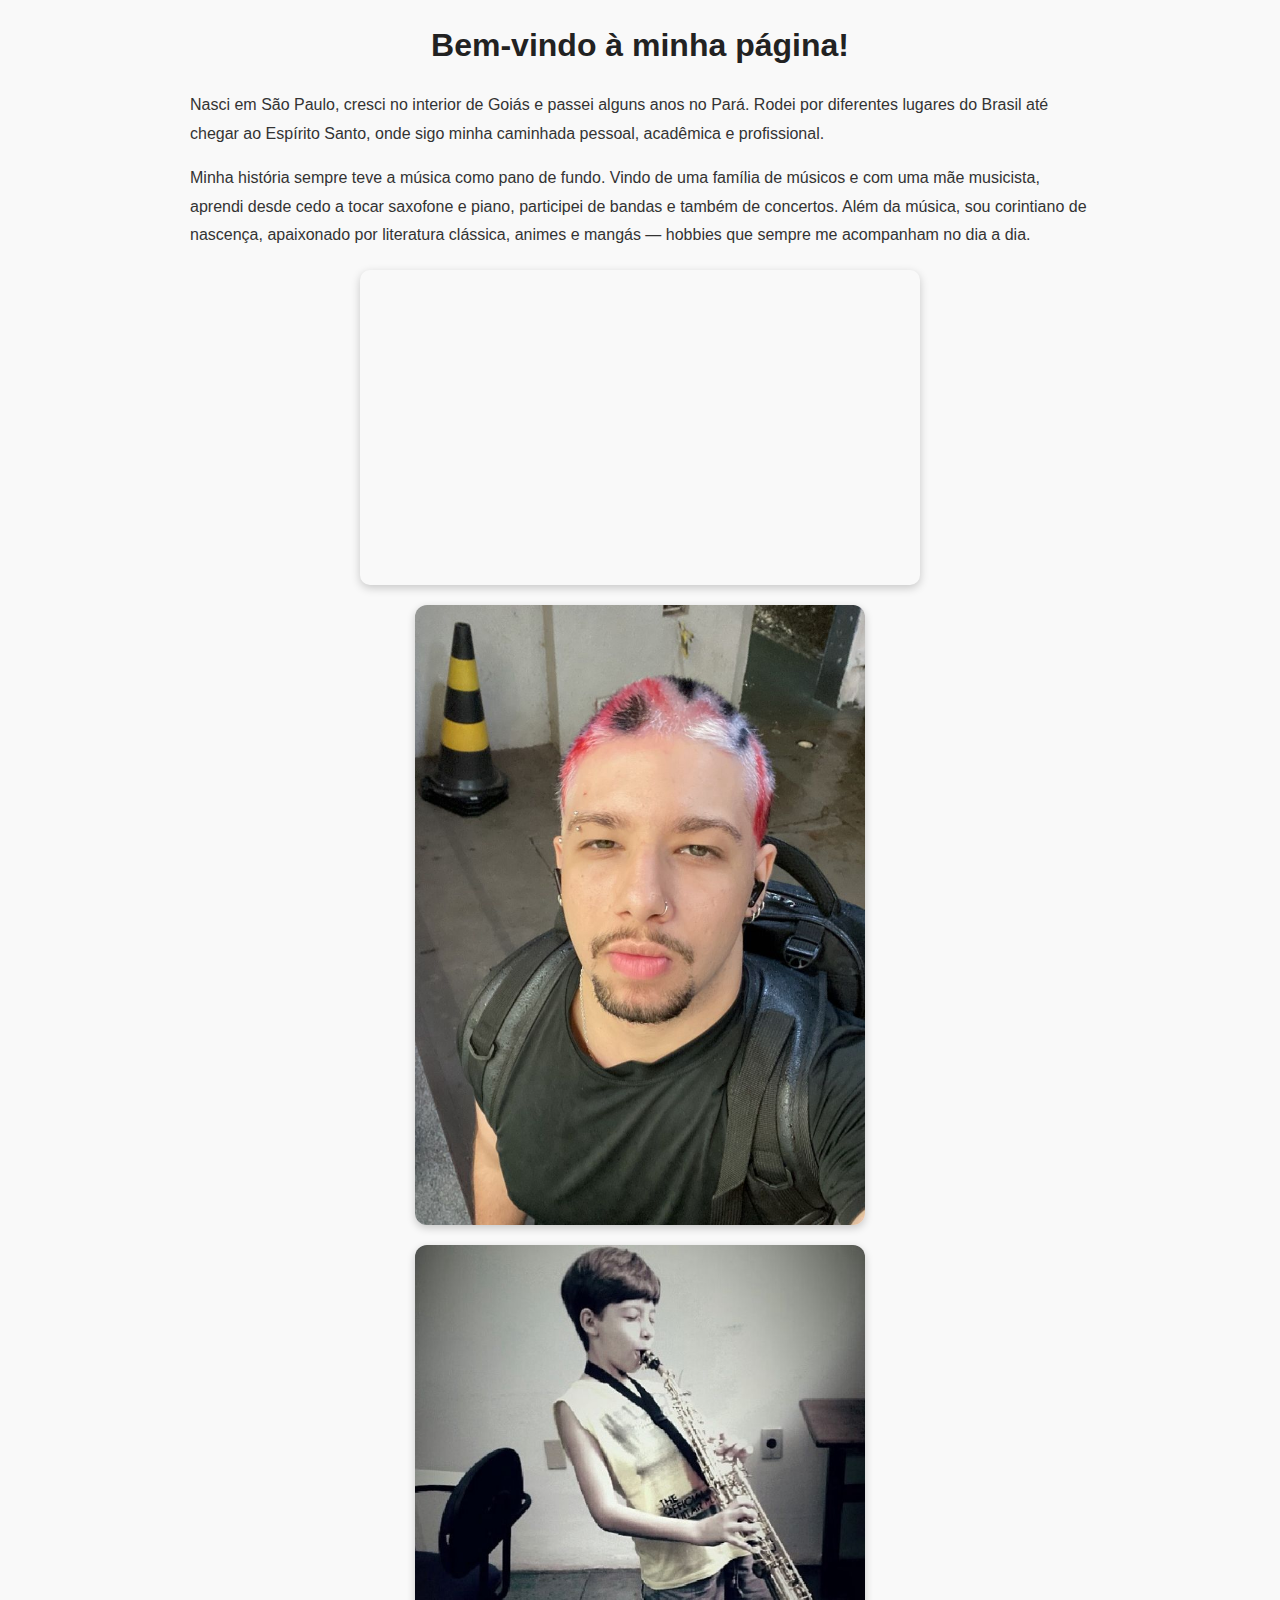
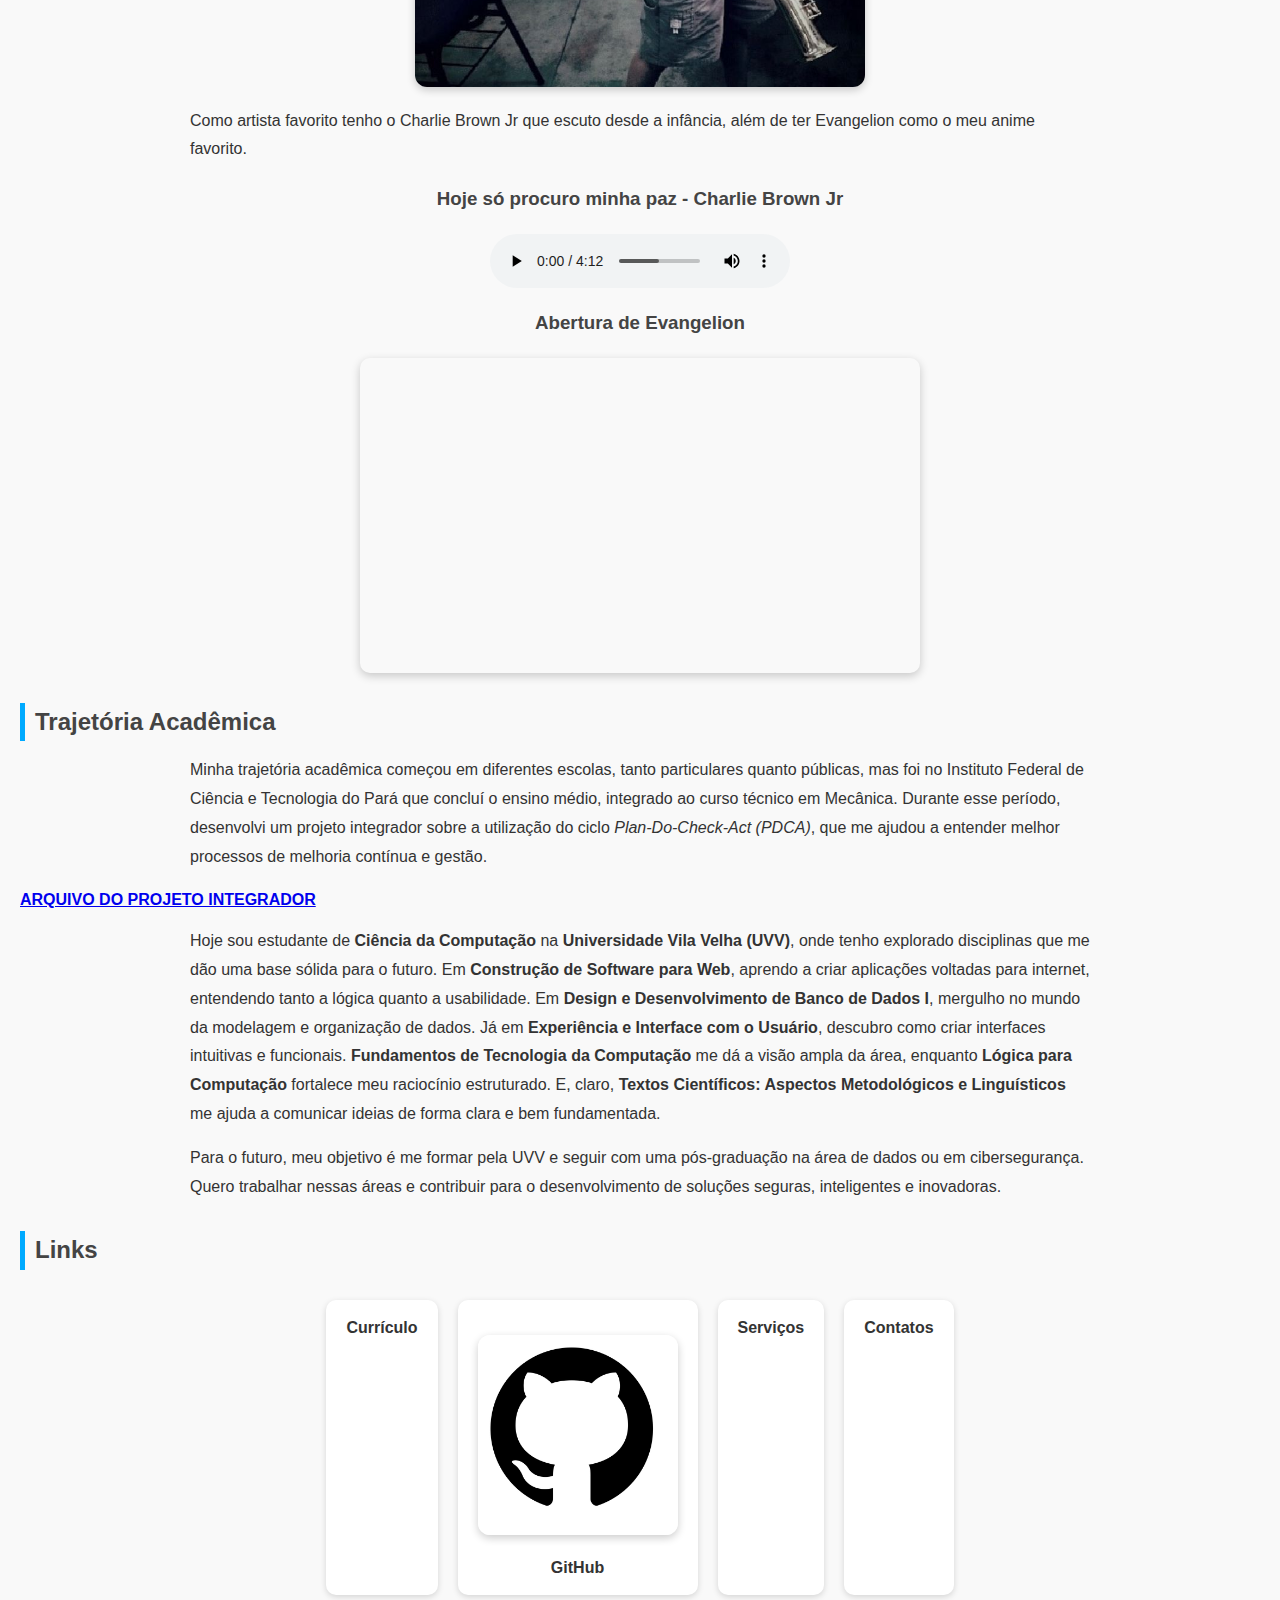
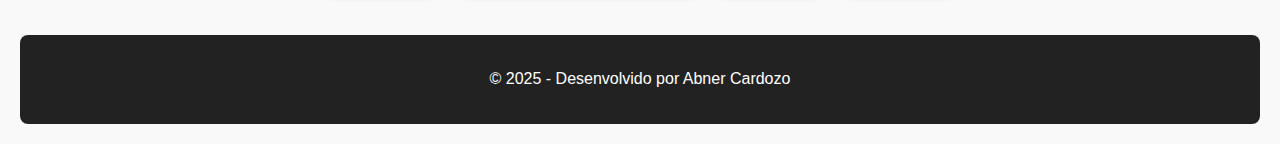
<file: index.html>
<!DOCTYPE html>
<html lang="pt-br">
<head>
    <meta charset="UTF-8">
    <meta name="viewport" content="width=device-width, initial-scale=1.0">
    <title>Landing Page</title>
     <link rel="stylesheet" href="style.css">
     <link rel="icon" type="image/png" href="midia/favicon-32x32.png">
</head>
<body>
    <h1>Bem-vindo à minha página!</h1>
    
  <p>
    Nasci em São Paulo, cresci no interior de Goiás e passei alguns anos no Pará. 
    Rodei por diferentes lugares do Brasil até chegar ao Espírito Santo, onde sigo 
    minha caminhada pessoal, acadêmica e profissional. 
  </p>

  <p>
    Minha história sempre teve a música como pano de fundo. Vindo de uma família 
    de músicos e com uma mãe musicista, aprendi desde cedo a tocar saxofone e piano, 
    participei de bandas e também de concertos. Além da música, sou corintiano de 
    nascença, apaixonado por literatura clássica, animes e mangás — hobbies que 
    sempre me acompanham no dia a dia.
      </p>
      <iframe width="560" height="315" src="https://www.youtube.com/embed/KYvx2nfnA4Y?si=rcE4Ez8lBMdI8WkL" title="YouTube video player" frameborder="0" allow="accelerometer; autoplay; clipboard-write; encrypted-media; gyroscope; picture-in-picture; web-share" referrerpolicy="strict-origin-when-cross-origin" allowfullscreen></iframe>
    <img src="midia/foto atual landing page.jpeg" width="450" alt="Foto atual">
    <img src="midia/foto landing page oito anos.jpeg" width="450" alt="Foto Criança tocando saxofone">

    <p>Como artista favorito tenho o Charlie Brown Jr que escuto desde a infância, além de ter Evangelion como o meu anime favorito.</p>
    <h3>Hoje só procuro minha paz - Charlie Brown Jr</h3>
    <audio controls>
      <source src="midia/hojeusoprocurominhapaz.mp3" type="audio/mpeg">
       Seu navegador não suporta a reprodução de áudio.
    </audio>
    <h3>Abertura de Evangelion</h3>
    <iframe width="560" height="315" src="https://www.youtube.com/embed/CnVAiV1QkYM?si=g1bSDppAoJ3Jw9k9" title="YouTube video player" frameborder="0" allow="accelerometer; autoplay; clipboard-write; encrypted-media; gyroscope; picture-in-picture; web-share" referrerpolicy="strict-origin-when-cross-origin" allowfullscreen></iframe>
    <h2>Trajetória Acadêmica</h2>
  <p>
    Minha trajetória acadêmica começou em diferentes escolas, tanto particulares 
    quanto públicas, mas foi no Instituto Federal de Ciência e Tecnologia do Pará 
    que concluí o ensino médio, integrado ao curso técnico em Mecânica. Durante 
    esse período, desenvolvi um projeto integrador sobre a utilização do ciclo 
    <em>Plan-Do-Check-Act (PDCA)</em>, que me ajudou a entender melhor processos de 
    melhoria contínua e gestão.
  </p>
  <a href="midia/P.I._ABNER E CIA.docx.pdf"  target="_blank"><strong>ARQUIVO DO PROJETO INTEGRADOR</strong></a>

  <p>
    Hoje sou estudante de <strong>Ciência da Computação</strong> na <strong>Universidade Vila Velha (UVV)</strong>, onde tenho explorado 
    disciplinas que me dão uma base sólida para o futuro. Em <strong>Construção de 
    Software para Web</strong>, aprendo a criar aplicações voltadas para internet, 
    entendendo tanto a lógica quanto a usabilidade. Em <strong>Design e 
    Desenvolvimento de Banco de Dados I</strong>, mergulho no mundo da modelagem e 
    organização de dados. Já em <strong>Experiência e Interface com o Usuário</strong>, 
    descubro como criar interfaces intuitivas e funcionais. <strong>Fundamentos de 
    Tecnologia da Computação</strong> me dá a visão ampla da área, enquanto 
    <strong>Lógica para Computação</strong> fortalece meu raciocínio estruturado. 
    E, claro, <strong>Textos Científicos: Aspectos Metodológicos e Linguísticos</strong> 
    me ajuda a comunicar ideias de forma clara e bem fundamentada.
  </p>

  <p>
    Para o futuro, meu objetivo é me formar pela UVV e 
    seguir com uma pós-graduação na área de dados ou em cibersegurança. Quero 
    trabalhar nessas áreas e contribuir para o desenvolvimento de soluções seguras, 
    inteligentes e inovadoras.
  </p>
</section>
  <h2>Links</h2>
  <ul>
  <li><a href="curriculo.html"><strong>Currículo</strong></a></li>
  <li><a href="https://github.com/abnercardozo" target="_blank"><img src="/midia/githubicon.jpg" alt="Icone do GitHub" width="200"><strong>GitHub</strong></a></li>
  <li><a href="serviços.html"><strong>Serviços</strong></a></li>
  <li><a href="contato.html"><strong>Contatos</strong></a></li>
  </ul>

  <footer>
    <p>&copy; 2025 - Desenvolvido por Abner Cardozo</p>
  </footer>

</body>

</html>
</file>
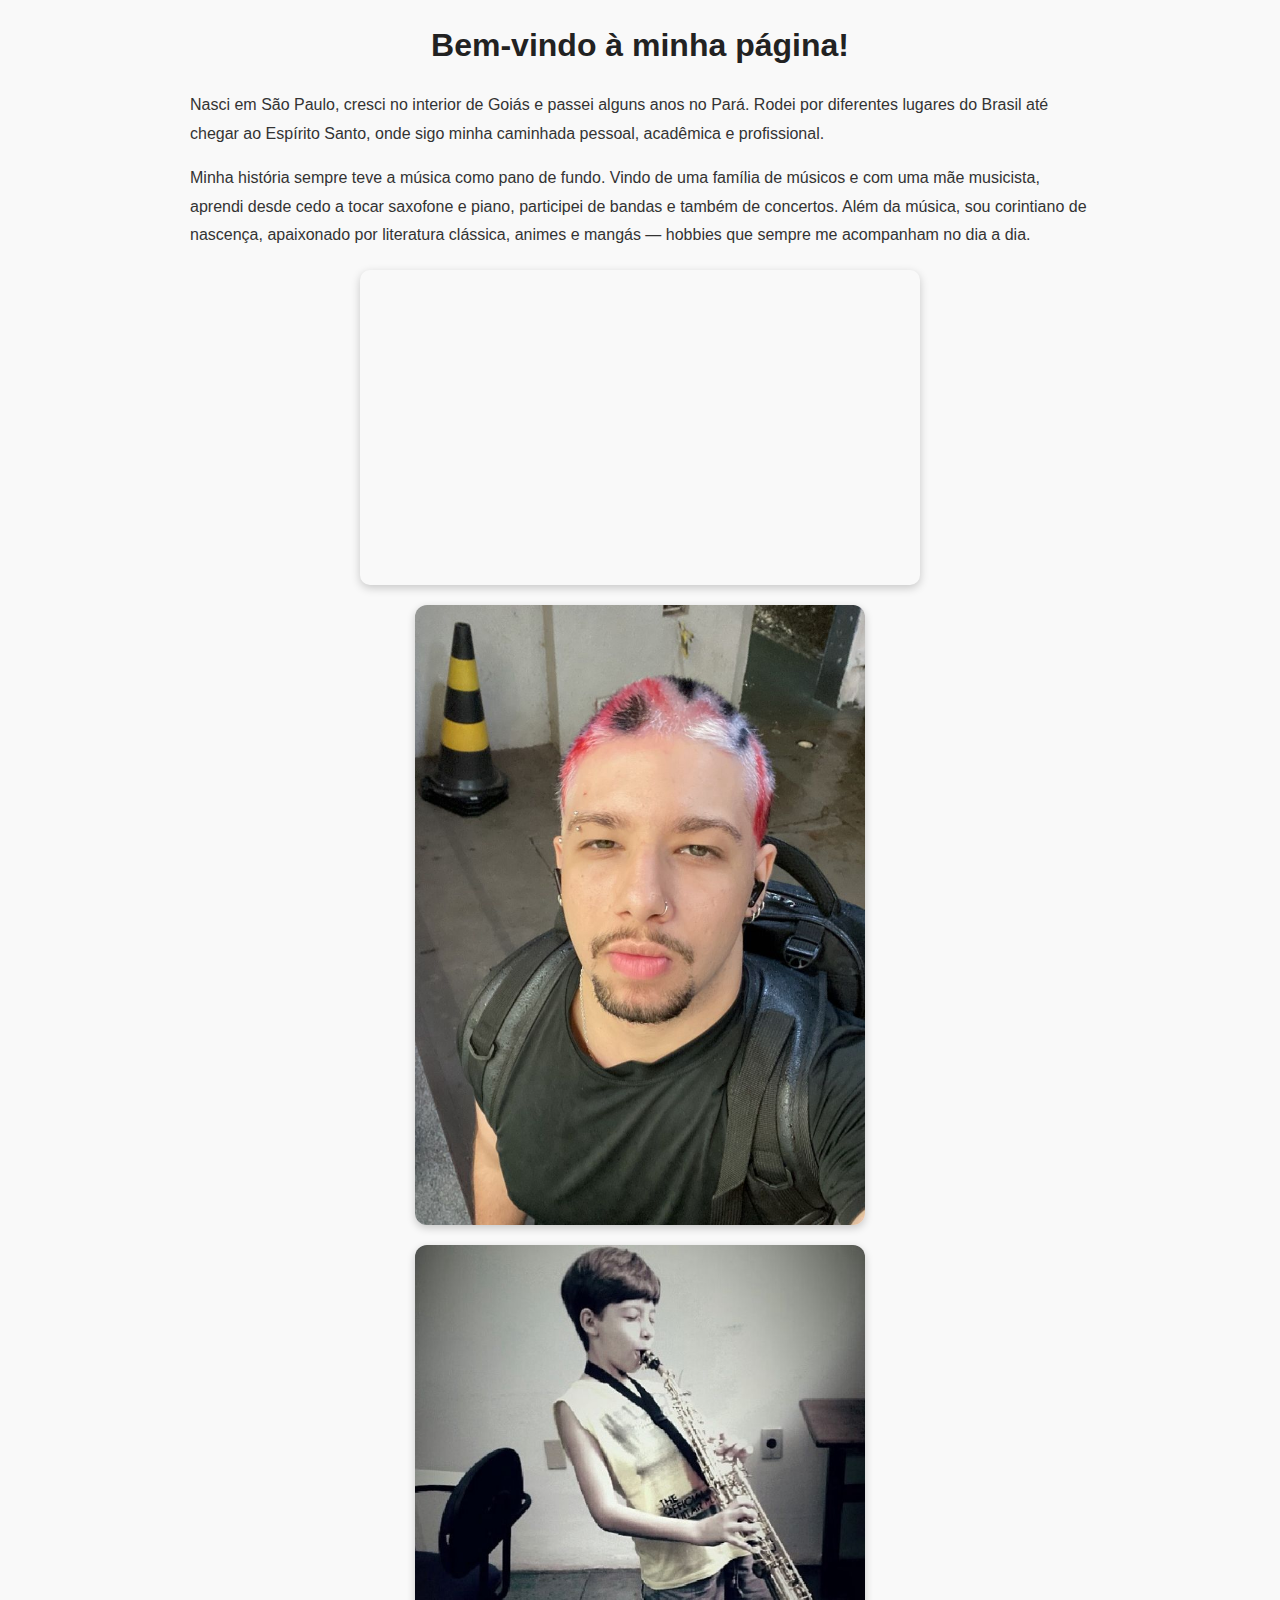
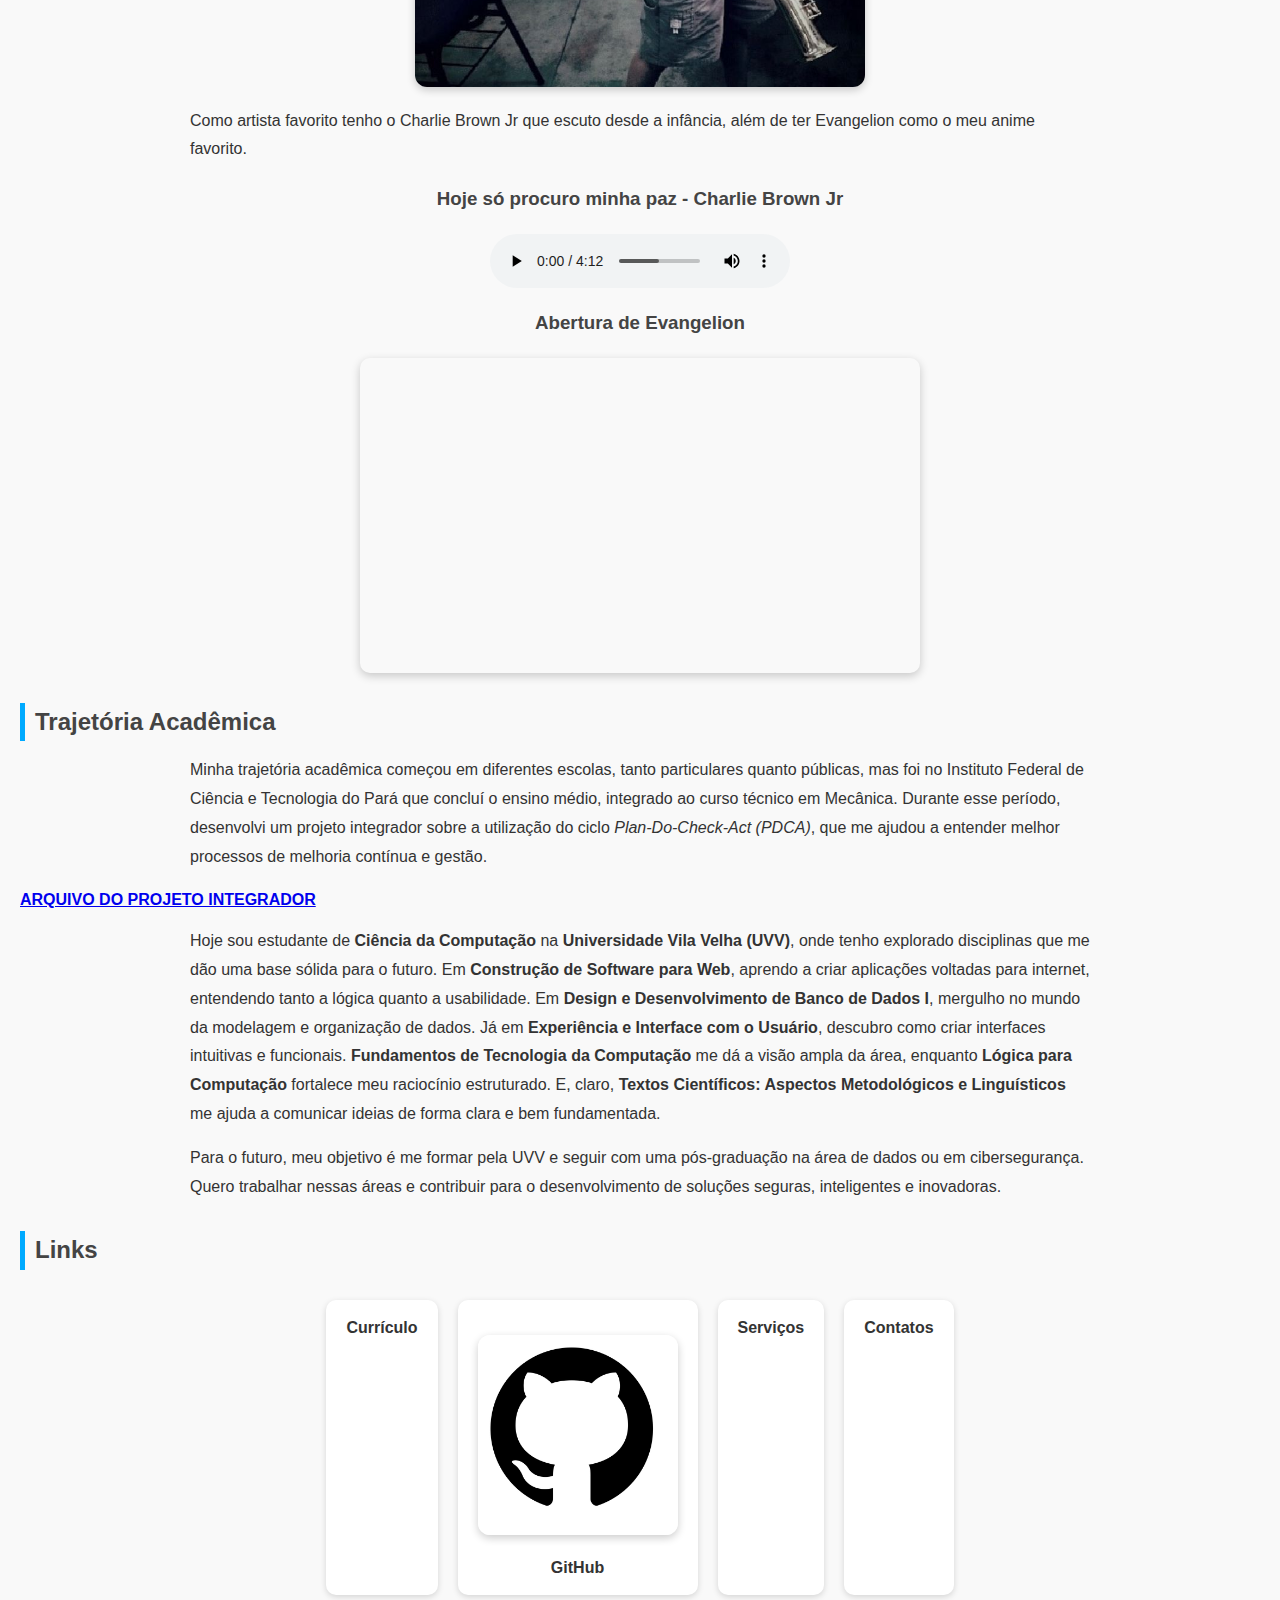
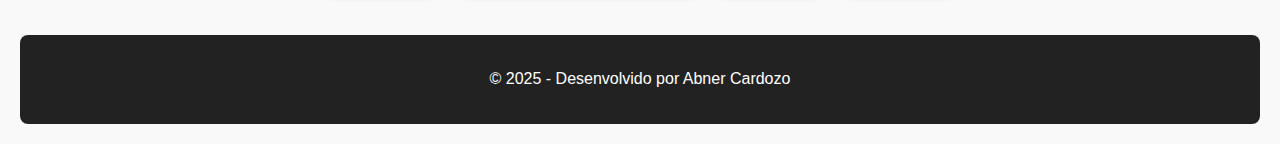
<file: LANDING PAGE GIT/index.html>
<!DOCTYPE html>
<html lang="pt-br">
<head>
    <meta charset="UTF-8">
    <meta name="viewport" content="width=device-width, initial-scale=1.0">
    <title>Landing Page</title>
     <link rel="stylesheet" href="style.css">
     <link rel="icon" type="image/png" href="/midia/favicon-32x32.png">
</head>
<body>
    <h1>Bem-vindo à minha página!</h1>
    
  <p>
    Nasci em São Paulo, cresci no interior de Goiás e passei alguns anos no Pará. 
    Rodei por diferentes lugares do Brasil até chegar ao Espírito Santo, onde sigo 
    minha caminhada pessoal, acadêmica e profissional. 
  </p>

  <p>
    Minha história sempre teve a música como pano de fundo. Vindo de uma família 
    de músicos e com uma mãe musicista, aprendi desde cedo a tocar saxofone e piano, 
    participei de bandas e também de concertos. Além da música, sou corintiano de 
    nascença, apaixonado por literatura clássica, animes e mangás — hobbies que 
    sempre me acompanham no dia a dia.
      </p>
      <iframe width="560" height="315" src="https://www.youtube.com/embed/KYvx2nfnA4Y?si=rcE4Ez8lBMdI8WkL" title="YouTube video player" frameborder="0" allow="accelerometer; autoplay; clipboard-write; encrypted-media; gyroscope; picture-in-picture; web-share" referrerpolicy="strict-origin-when-cross-origin" allowfullscreen></iframe>
    <img src="/midia/foto atual landing page.jpeg" width="450" alt="Foto atual">
    <img src="midia/foto landing page 8 anos.jpeg" width="450" alt="Foto Criança tocando saxofone">

    <p>Como artista favorito tenho o Charlie Brown Jr que escuto desde a infância, além de ter Evangelion como o meu anime favorito.</p>
    <h3>Hoje só procuro minha paz - Charlie Brown Jr</h3>
    <audio controls>
      <source src="/midia/Hoje Eu Só Procuro A Minha Paz [lXNZzC3_m3c].mp3" type="audio/mpeg">
       Seu navegador não suporta a reprodução de áudio.
    </audio>
    <h3>Abertura de Evangelion</h3>
    <iframe width="560" height="315" src="https://www.youtube.com/embed/CnVAiV1QkYM?si=g1bSDppAoJ3Jw9k9" title="YouTube video player" frameborder="0" allow="accelerometer; autoplay; clipboard-write; encrypted-media; gyroscope; picture-in-picture; web-share" referrerpolicy="strict-origin-when-cross-origin" allowfullscreen></iframe>
    <h2>Trajetória Acadêmica</h2>
  <p>
    Minha trajetória acadêmica começou em diferentes escolas, tanto particulares 
    quanto públicas, mas foi no Instituto Federal de Ciência e Tecnologia do Pará 
    que concluí o ensino médio, integrado ao curso técnico em Mecânica. Durante 
    esse período, desenvolvi um projeto integrador sobre a utilização do ciclo 
    <em>Plan-Do-Check-Act (PDCA)</em>, que me ajudou a entender melhor processos de 
    melhoria contínua e gestão.
  </p>
  <a href="/midia/P.I._ABNER E CIA.docx.pdf"  target="_blank"><strong>ARQUIVO DO PROJETO INTEGRADOR</strong></a>

  <p>
    Hoje sou estudante de <strong>Ciência da Computação</strong> na <strong>Universidade Vila Velha (UVV)</strong>, onde tenho explorado 
    disciplinas que me dão uma base sólida para o futuro. Em <strong>Construção de 
    Software para Web</strong>, aprendo a criar aplicações voltadas para internet, 
    entendendo tanto a lógica quanto a usabilidade. Em <strong>Design e 
    Desenvolvimento de Banco de Dados I</strong>, mergulho no mundo da modelagem e 
    organização de dados. Já em <strong>Experiência e Interface com o Usuário</strong>, 
    descubro como criar interfaces intuitivas e funcionais. <strong>Fundamentos de 
    Tecnologia da Computação</strong> me dá a visão ampla da área, enquanto 
    <strong>Lógica para Computação</strong> fortalece meu raciocínio estruturado. 
    E, claro, <strong>Textos Científicos: Aspectos Metodológicos e Linguísticos</strong> 
    me ajuda a comunicar ideias de forma clara e bem fundamentada.
  </p>

  <p>
    Para o futuro, meu objetivo é me formar pela UVV e 
    seguir com uma pós-graduação na área de dados ou em cibersegurança. Quero 
    trabalhar nessas áreas e contribuir para o desenvolvimento de soluções seguras, 
    inteligentes e inovadoras.
  </p>
</section>
  <h2>Links</h2>
  <ul>
  <li><a href="/curriculo.html" target="_self"><strong>Currículo</strong></a></li>
  <li><a href="https://github.com/abnercardozo" target="_blank"><img src="/midia/githubicon.jpg" alt="Icone do GitHub" width="200"><strong>GitHub</strong></a></li>
  <li><a href="/serviços.html" target="_self"><strong>Serviços</strong></a></li>
  <li><a href="/contato.html" target="_self"><strong>Contatos</strong></a></li>
  </ul>

  <footer>
    <p>&copy; 2025 - Desenvolvido por Abner Cardozo</p>
  </footer>

</body>
</html>
</file>
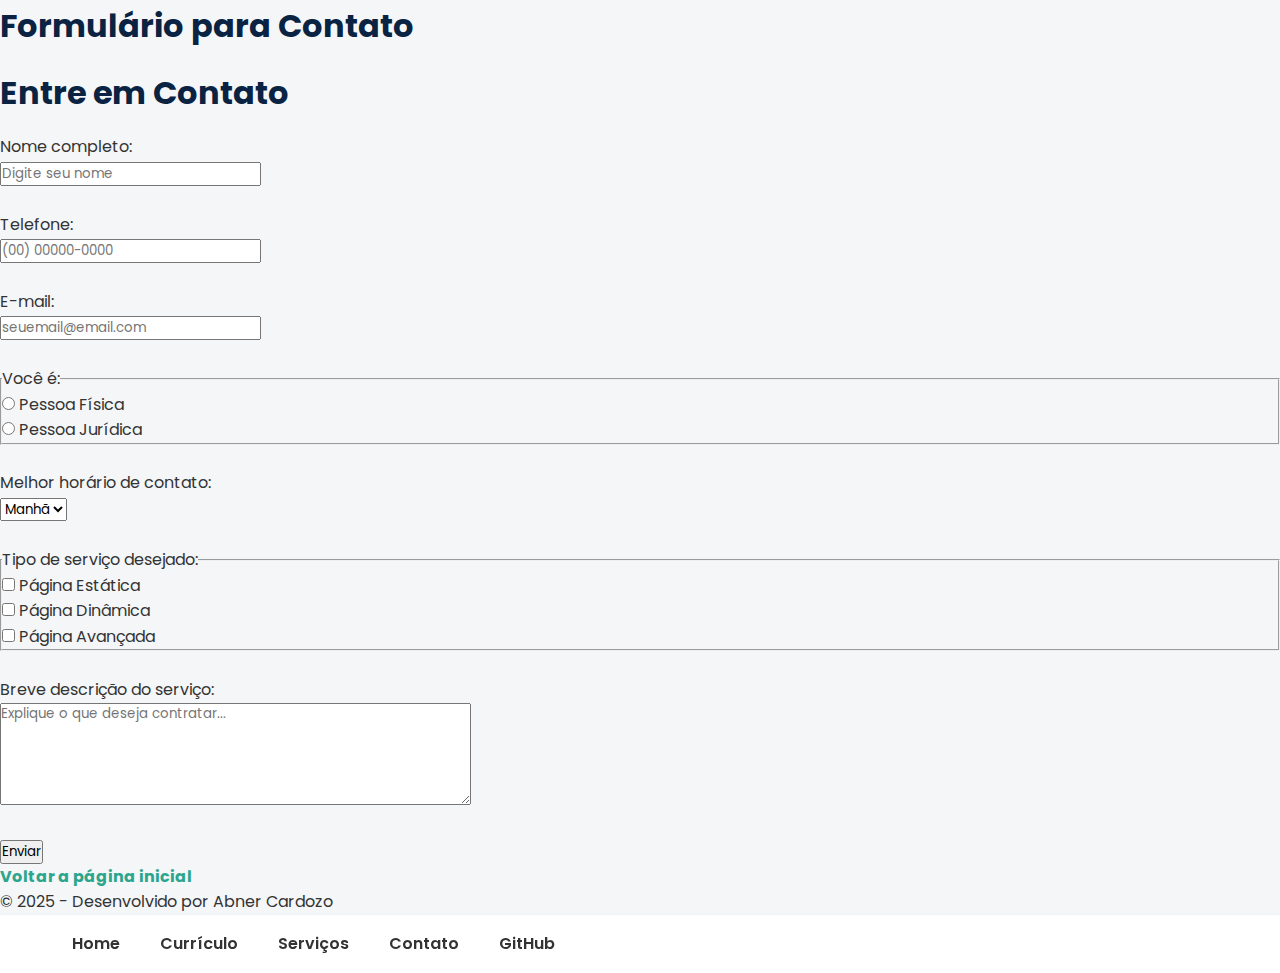
<file: contato.html>
<!DOCTYPE html>
<html lang="pt-br">
<head>
    <meta charset="UTF-8">
    <meta name="viewport" content="width=device-width, initial-scale=1.0">
    <title>Formulário para Contato</title>
    <link rel="stylesheet" href="css/style.css">
    <link rel="icon" type="image/png" href="midia/favicon-32x32.png">
</head>
<body>
    <h1>Formulário para Contato</h1>
    <section id="contato">
  <h1>Entre em Contato</h1>
  <form>
    
    <label for="nome">Nome completo:</label><br>
    <input type="text" id="nome" name="nome" placeholder="Digite seu nome" required><br><br>

    <label for="telefone">Telefone:</label><br>
    <input type="tel" id="telefone" name="telefone" placeholder="(00) 00000-0000" required><br><br>

    <label for="email">E-mail:</label><br>
    <input type="email" id="email" name="email" placeholder="seuemail@email.com" required><br><br>

    <fieldset>
      <legend>Você é:</legend>
      <input type="radio" id="pf" name="tipo" value="fisica" required>
      <label for="pf">Pessoa Física</label><br>
      <input type="radio" id="pj" name="tipo" value="juridica">
      <label for="pj">Pessoa Jurídica</label>
    </fieldset><br>

    <label for="horario">Melhor horário de contato:</label><br>
    <select id="horario" name="horario">
      <option value="manha">Manhã</option>
      <option value="tarde">Tarde</option>
      <option value="noite">Noite</option>
    </select><br><br>

    <fieldset>
      <legend>Tipo de serviço desejado:</legend>
      <input type="checkbox" id="estatico" name="servico" value="estatico">
      <label for="estatico">Página Estática</label><br>
      <input type="checkbox" id="dinamico" name="servico" value="dinamico">
      <label for="dinamico">Página Dinâmica</label><br>
      <input type="checkbox" id="avancado" name="servico" value="avancado">
      <label for="avancado">Página Avançada</label>
    </fieldset><br>

    <label for="descricao">Breve descrição do serviço:</label><br>
    <textarea id="descricao" name="descricao" rows="5" cols="40" placeholder="Explique o que deseja contratar..."></textarea><br><br>

    <button type="submit">Enviar</button>
  </form>
</section>
  <a href="index.html" target="_self"><strong>Voltar a página inicial</strong></a>
  <footer>
    <p>&copy; 2025 - Desenvolvido por Abner Cardozo</p>
  </footer>

</body>
<header class="main-header">
    <div class="container">
        <nav class="main-nav">
            <ul>
                <li><a href="index.html">Home</a></li>
                <li><a href="curriculo.html">Currículo</a></li>
                <li><a href="serviços.html">Serviços</a></li>
                <li><a href="contato.html">Contato</a></li>
                <!-- Link para o GitHub pode ficar aqui ou em outra seção -->
                <li><a href="https://github.com/abnercardozo/Landing-Page.git" target="_blank">GitHub</a></li>
            </ul>
        </nav>
    </div>
</header>

</html>
</file>
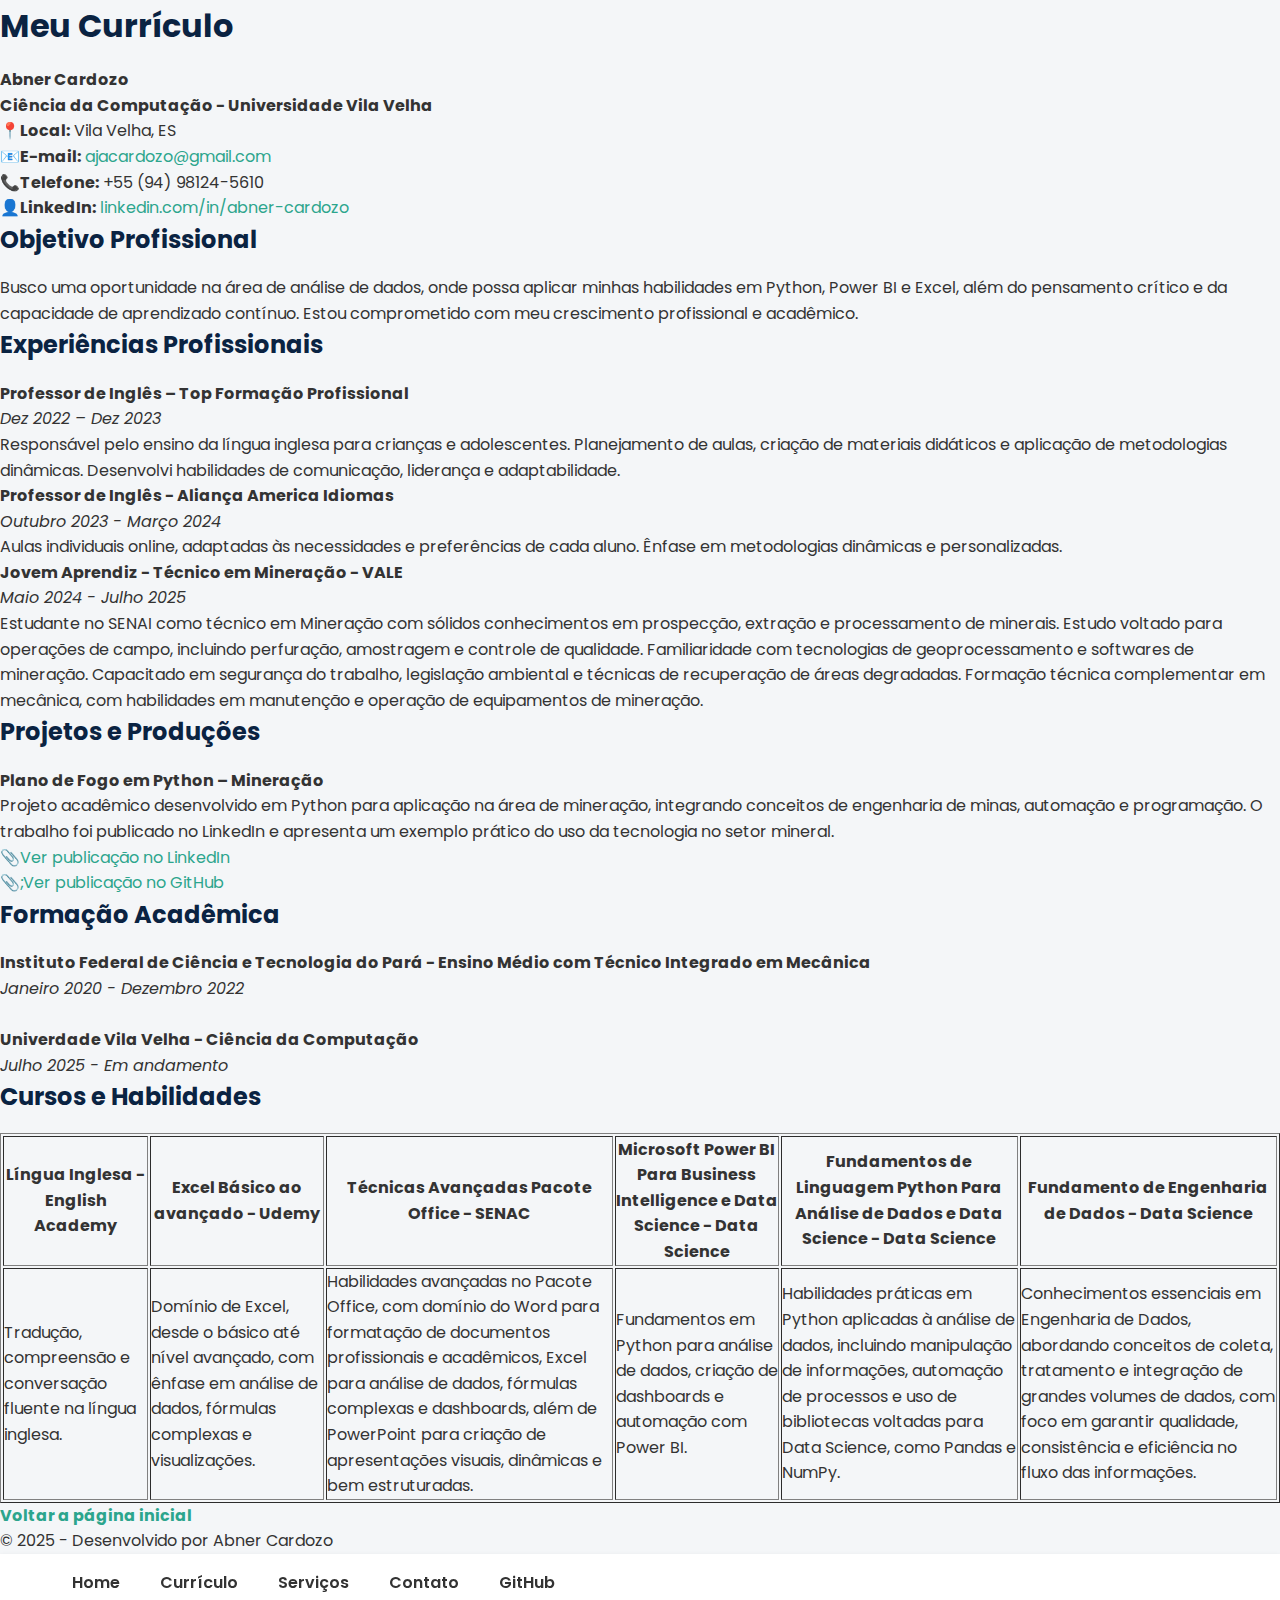
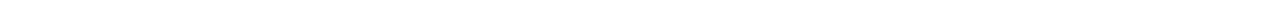
<file: curriculo.html>
<!DOCTYPE html>
<html lang="pt-br">
<head>
    <meta charset="UTF-8">
    <meta name="viewport" content="width=device-width, initial-scale=1.0">
    <title>Currículo</title>
    <link rel="stylesheet" href="css/style.css">
    <link rel="icon" type="image/png" href="midia/favicon-32x32.png">
</head>
<body>
    <h1>Meu Currículo</h1>
    <p><strong>Abner Cardozo</strong></p>
    <p><strong>Ciência da Computação - Universidade Vila Velha</strong></p>
    <p><strong>&#128205;Local:</strong> Vila Velha, ES</p>
    <p><strong>&#128231;E-mail:</strong> <a href="mailto:ajacardozo@gmail.com">ajacardozo@gmail.com</a></p>
    <p><strong> &#128222;Telefone:</strong> +55 (94) 98124-5610</p>
    <p><strong>&#128100;LinkedIn:</strong> <a href="https://www.linkedin.com/in/abner-cardozo-176170281/" target="_blank">linkedin.com/in/abner-cardozo</a></p>

  <h2>Objetivo Profissional</h2>
    <p>
    Busco uma oportunidade na área de análise de dados, onde possa aplicar minhas habilidades 
    em Python, Power BI e Excel, além do pensamento crítico e da capacidade de aprendizado contínuo. 
    Estou comprometido com meu crescimento profissional e acadêmico.
  </p>

  <h2>Experiências Profissionais</h2>
  <ul type="cirle">
    <li><strong>Professor de Inglês – Top Formação Profissional</strong><br> 
      <em>Dez 2022 – Dez 2023</em>  
      <p>Responsável pelo ensino da língua inglesa para crianças e adolescentes. 
      Planejamento de aulas, criação de materiais didáticos e aplicação de metodologias dinâmicas. 
      Desenvolvi habilidades de comunicação, liderança e adaptabilidade.</p></li>

      <li><strong>Professor de Inglês - Aliança America Idiomas</strong><br>
      <em>Outubro 2023 - Março 2024</em>
      <p>Aulas individuais online, adaptadas às necessidades e preferências de cada aluno. 
      Ênfase em metodologias dinâmicas e personalizadas.</p></li>

      <li><strong>Jovem Aprendiz - Técnico em Mineração - VALE </strong><br>
      <em>Maio 2024 - Julho 2025</em>  
      <p>Estudante no SENAI como técnico em Mineração com sólidos conhecimentos
em prospecção, extração e processamento de minerais. Estudo voltado para
operações de campo, incluindo perfuração, amostragem e controle de
qualidade. Familiaridade com tecnologias de geoprocessamento e softwares de
mineração. Capacitado em segurança do trabalho, legislação ambiental e
técnicas de recuperação de áreas degradadas. Formação técnica complementar
em mecânica, com habilidades em manutenção e operação de equipamentos
de mineração.</p></li>
  </ul>
  
  <h2>Projetos e Produções</h2>
<ul>
  <li>
    <strong>Plano de Fogo em Python – Mineração</strong>  
    <p>
      Projeto acadêmico desenvolvido em Python para aplicação na área de mineração, 
      integrando conceitos de engenharia de minas, automação e programação. 
      O trabalho foi publicado no LinkedIn e apresenta um exemplo prático do uso da 
      tecnologia no setor mineral.
    </p>
    <p>
      <a href="https://www.linkedin.com/posts/abner-cardozo-176170281_python-mineraaexaeto-engenhariademinas-activity-7328228812045860864-RJa7?utm_source=share&utm_medium=member_desktop&rcm=ACoAAESLk-oBPdcFHgCJuCOm12t_sH1pBnyqGuM" 
         target="_blank">
         &#128206;Ver publicação no LinkedIn
      </a>
    </p>
    <p> 
      <a href="https://github.com/abnercardozo/Plano-de-fogo.git" 
        target="_blank">
        &#128206;;Ver publicação no GitHub</a>
    </p>
  </li>
</ul>

  <h2>Formação Acadêmica</h2>
  <ul type="square">
    <li><strong>Instituto Federal de Ciência e Tecnologia do Pará - Ensino Médio com Técnico Integrado em Mecânica</strong><br>
    <em>Janeiro 2020 - Dezembro 2022</em></li>
    <br>
    <li><strong>Univerdade Vila Velha - Ciência da Computação</strong><br>
    <em>Julho 2025 - Em andamento </em></li>
  </ul>

  <h2>Cursos e Habilidades</h2>
  <table border="1">
    <tr>
    <th>Língua Inglesa - English Academy</th>
    <th>Excel Básico ao avançado - Udemy</th>
    <th>Técnicas Avançadas Pacote Office - SENAC</th>
    <th>Microsoft Power BI Para Business Intelligence e Data Science - Data Science</th>
    <th>Fundamentos de Linguagem Python Para Análise de Dados e Data Science - Data Science</th>
    <th>Fundamento de Engenharia de Dados - Data Science </th>
    <tr>
      <td rowspan="2">
        Tradução, compreensão e conversação fluente na língua inglesa.
      </td>
      <td>Domínio de Excel, desde o básico até nível avançado, com ênfase em análise de dados, fórmulas complexas e visualizações. </td>
      <td>Habilidades avançadas no Pacote Office, com domínio do Word para formatação de documentos profissionais e acadêmicos, Excel para análise de dados, fórmulas complexas e dashboards, além de PowerPoint para criação de apresentações visuais, dinâmicas e bem estruturadas.</td>
      <td>Fundamentos em Python para análise de dados, criação de dashboards e automação com Power BI.</td>
      <td>Habilidades práticas em Python aplicadas à análise de dados, incluindo manipulação de informações, automação de processos e uso de bibliotecas voltadas para Data Science, como Pandas e NumPy.</td>
      <td>Conhecimentos essenciais em Engenharia de Dados, abordando conceitos de coleta, tratamento e integração de grandes volumes de dados, com foco em garantir qualidade, consistência e eficiência no fluxo das informações.</td>
    </tr>
    </tr>
  </table>
  <a href="index.html" target="_self"><strong>Voltar a página inicial</strong></a>

  <footer>
    <p>&copy; 2025 - Desenvolvido por Abner Cardozo</p>
  </footer>

</body>
<header class="main-header">
    <div class="container">
        <nav class="main-nav">
            <ul>
                <li><a href="index.html">Home</a></li>
                <li><a href="curriculo.html">Currículo</a></li>
                <li><a href="serviços.html">Serviços</a></li>
                <li><a href="contato.html">Contato</a></li>
                <!-- Link para o GitHub pode ficar aqui ou em outra seção -->
                <li><a href="https://github.com/abnercardozo/Landing-Page.git" target="_blank">GitHub</a></li>
            </ul>
        </nav>
    </div>
</header>
</html>
</file>
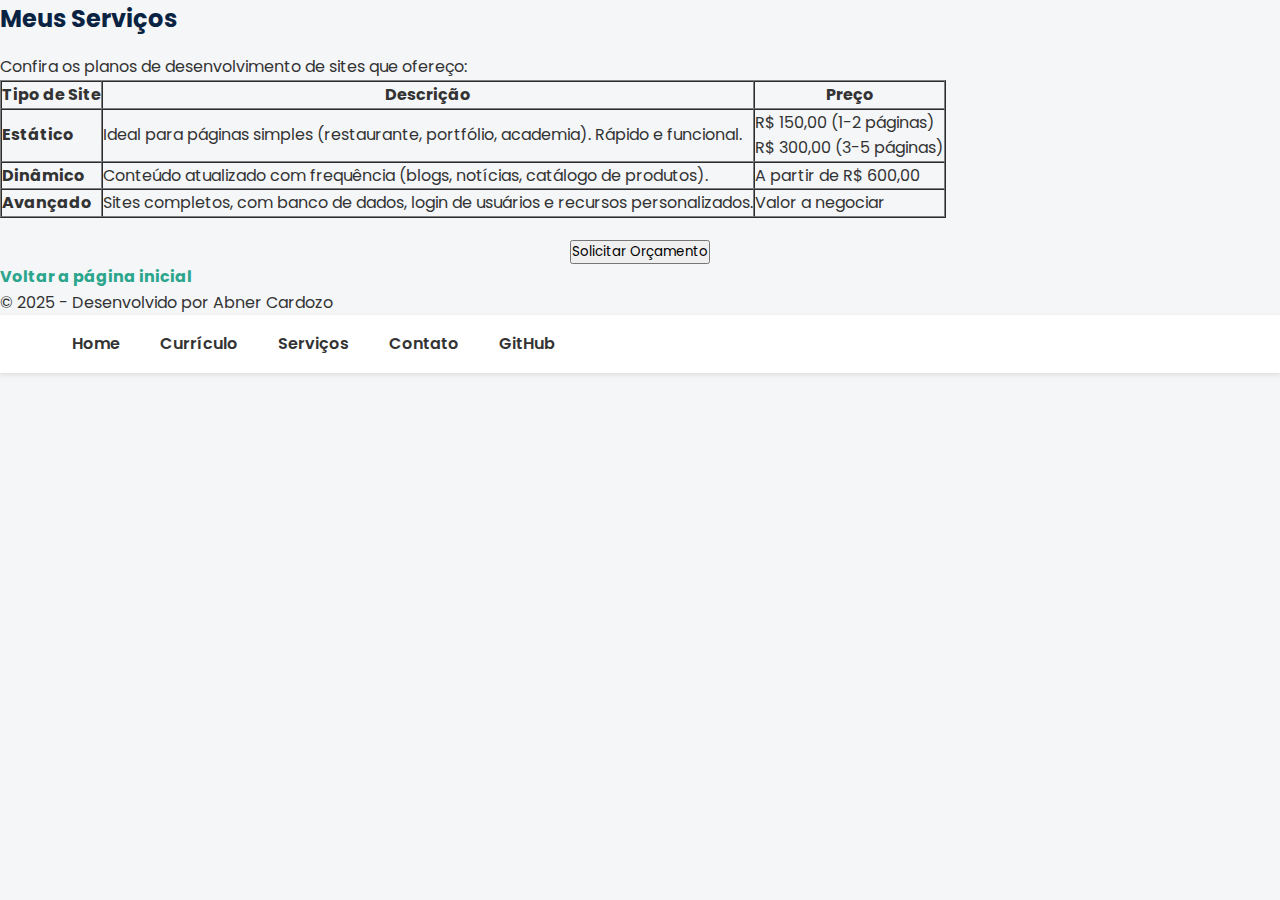
<file: serviços.html>
<!DOCTYPE html>
<html lang="pt-br">
<head>
    <meta charset="UTF-8">
    <meta name="viewport" content="width=device-width, initial-scale=1.0">
    <title>Serviços</title>
    <link rel="stylesheet" href="/css/style.css">
    <link rel="icon" type="image/png" href="/midia/favicon-32x32.png">
</head>
<body>
   <h2>Meus Serviços</h2>
<p>Confira os planos de desenvolvimento de sites que ofereço:</p>

<table border="1" cellspacing="0" cellpadding="10">
  <tr>
    <th>Tipo de Site</th>
    <th>Descrição</th>
    <th>Preço</th>
  </tr>
  <tr>
    <td><strong>Estático</strong></td>
    <td>Ideal para páginas simples (restaurante, portfólio, academia). Rápido e funcional.</td>
    <td>R$ 150,00 (1-2 páginas) <br> R$ 300,00 (3-5 páginas)</td>
  </tr>
  <tr>
    <td><strong>Dinâmico</strong></td>
    <td>Conteúdo atualizado com frequência (blogs, notícias, catálogo de produtos).</td>
    <td>A partir de R$ 600,00</td>
  </tr>
  <tr>
    <td><strong>Avançado</strong></td>
    <td>Sites completos, com banco de dados, login de usuários e recursos personalizados.</td>
    <td>Valor a negociar</td>
  </tr>
</table>
    <p style="text-align:center; margin-top:20px;">
  <a href="/contato.html"><button>Solicitar Orçamento</button></a>
</p>

    <a href="/index.html" target="_self"><strong>Voltar a página inicial</strong></a>
    <footer>
    <p>&copy; 2025 - Desenvolvido por Abner Cardozo</p>
  </footer>

</body>
<header class="main-header">
    <div class="container">
        <nav class="main-nav">
            <ul>
                <li><a href="index.html">Home</a></li>
                <li><a href="curriculo.html">Currículo</a></li>
                <li><a href="serviços.html">Serviços</a></li>
                <li><a href="/ontato.html">Contato</a></li>
                <!-- Link para o GitHub pode ficar aqui ou em outra seção -->
                <li><a href="https://github.com/abnercardozo/Landing-Page.git" target="_blank">GitHub</a></li>
            </ul>
        </nav>
    </div>
</header>

</html>
</file>
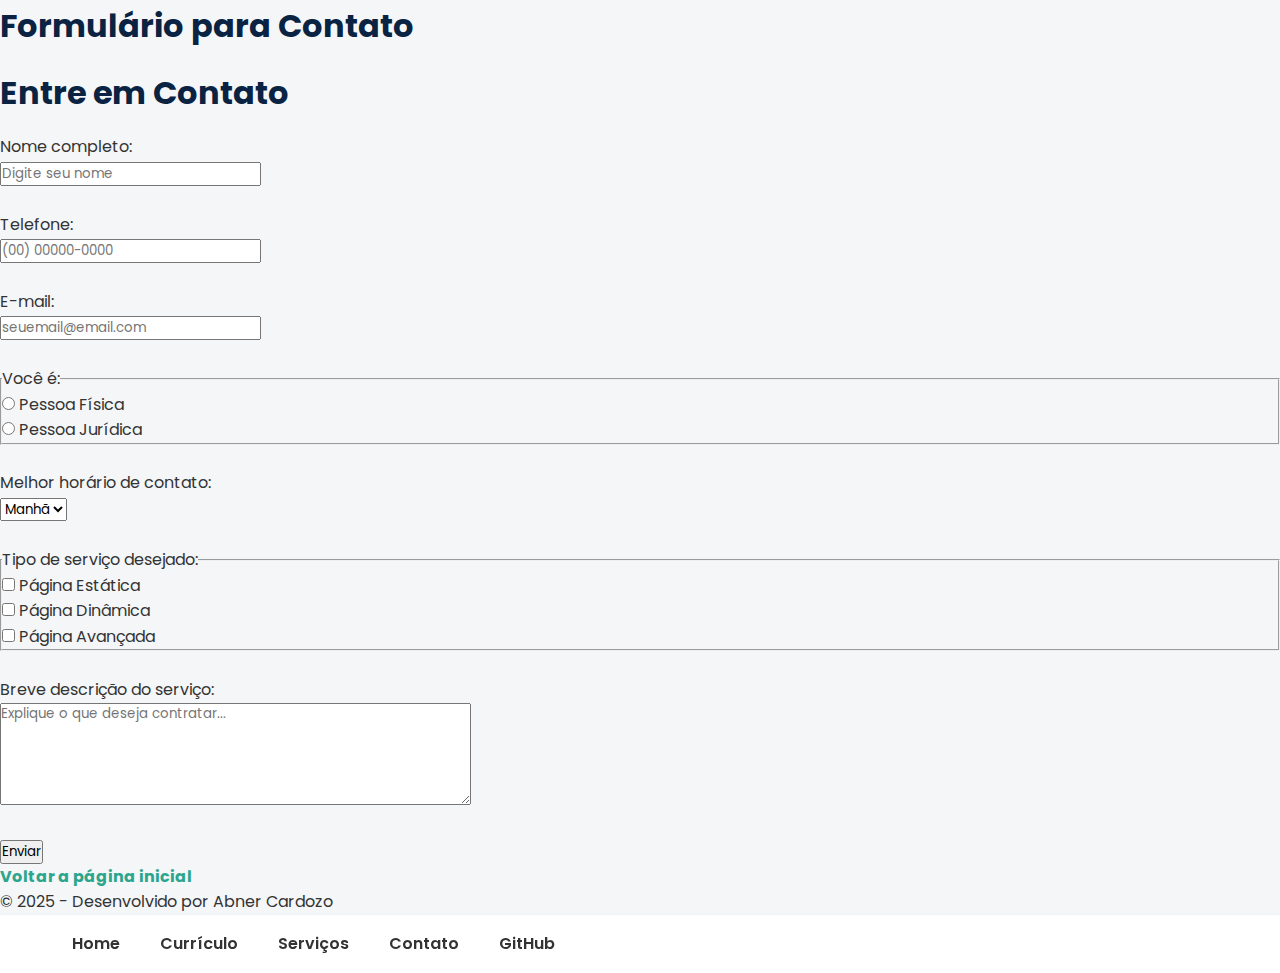
<file: LANDING PAGE GIT/contato.html>
<!DOCTYPE html>
<html lang="pt-br">
<head>
    <meta charset="UTF-8">
    <meta name="viewport" content="width=device-width, initial-scale=1.0">
    <title>Formulário para Contato</title>
    <link rel="stylesheet" href="/css/style.css">
    <link rel="icon" type="image/png" href="/midia/favicon-32x32.png">
</head>
<body>
    <h1>Formulário para Contato</h1>
    <section id="contato">
  <h1>Entre em Contato</h1>
  <form>
    
    <label for="nome">Nome completo:</label><br>
    <input type="text" id="nome" name="nome" placeholder="Digite seu nome" required><br><br>

    <label for="telefone">Telefone:</label><br>
    <input type="tel" id="telefone" name="telefone" placeholder="(00) 00000-0000" required><br><br>

    <label for="email">E-mail:</label><br>
    <input type="email" id="email" name="email" placeholder="seuemail@email.com" required><br><br>

    <fieldset>
      <legend>Você é:</legend>
      <input type="radio" id="pf" name="tipo" value="fisica" required>
      <label for="pf">Pessoa Física</label><br>
      <input type="radio" id="pj" name="tipo" value="juridica">
      <label for="pj">Pessoa Jurídica</label>
    </fieldset><br>

    <label for="horario">Melhor horário de contato:</label><br>
    <select id="horario" name="horario">
      <option value="manha">Manhã</option>
      <option value="tarde">Tarde</option>
      <option value="noite">Noite</option>
    </select><br><br>

    <fieldset>
      <legend>Tipo de serviço desejado:</legend>
      <input type="checkbox" id="estatico" name="servico" value="estatico">
      <label for="estatico">Página Estática</label><br>
      <input type="checkbox" id="dinamico" name="servico" value="dinamico">
      <label for="dinamico">Página Dinâmica</label><br>
      <input type="checkbox" id="avancado" name="servico" value="avancado">
      <label for="avancado">Página Avançada</label>
    </fieldset><br>

    <label for="descricao">Breve descrição do serviço:</label><br>
    <textarea id="descricao" name="descricao" rows="5" cols="40" placeholder="Explique o que deseja contratar..."></textarea><br><br>

    <button type="submit">Enviar</button>
  </form>
</section>
  <a href="/index.html" target="_self"><strong>Voltar a página inicial</strong></a>
  <footer>
    <p>&copy; 2025 - Desenvolvido por Abner Cardozo</p>
  </footer>

</body>
<header class="main-header">
    <div class="container">
        <nav class="main-nav">
            <ul>
                <li><a href="/index.html">Home</a></li>
                <li><a href="/curriculo.html">Currículo</a></li>
                <li><a href="/serviços.html">Serviços</a></li>
                <li><a href="/contato.html">Contato</a></li>
                <!-- Link para o GitHub pode ficar aqui ou em outra seção -->
                <li><a href="https://github.com/abnercardozo/Landing-Page.git" target="_blank">GitHub</a></li>
            </ul>
        </nav>
    </div>
</header>
</html>
</file>
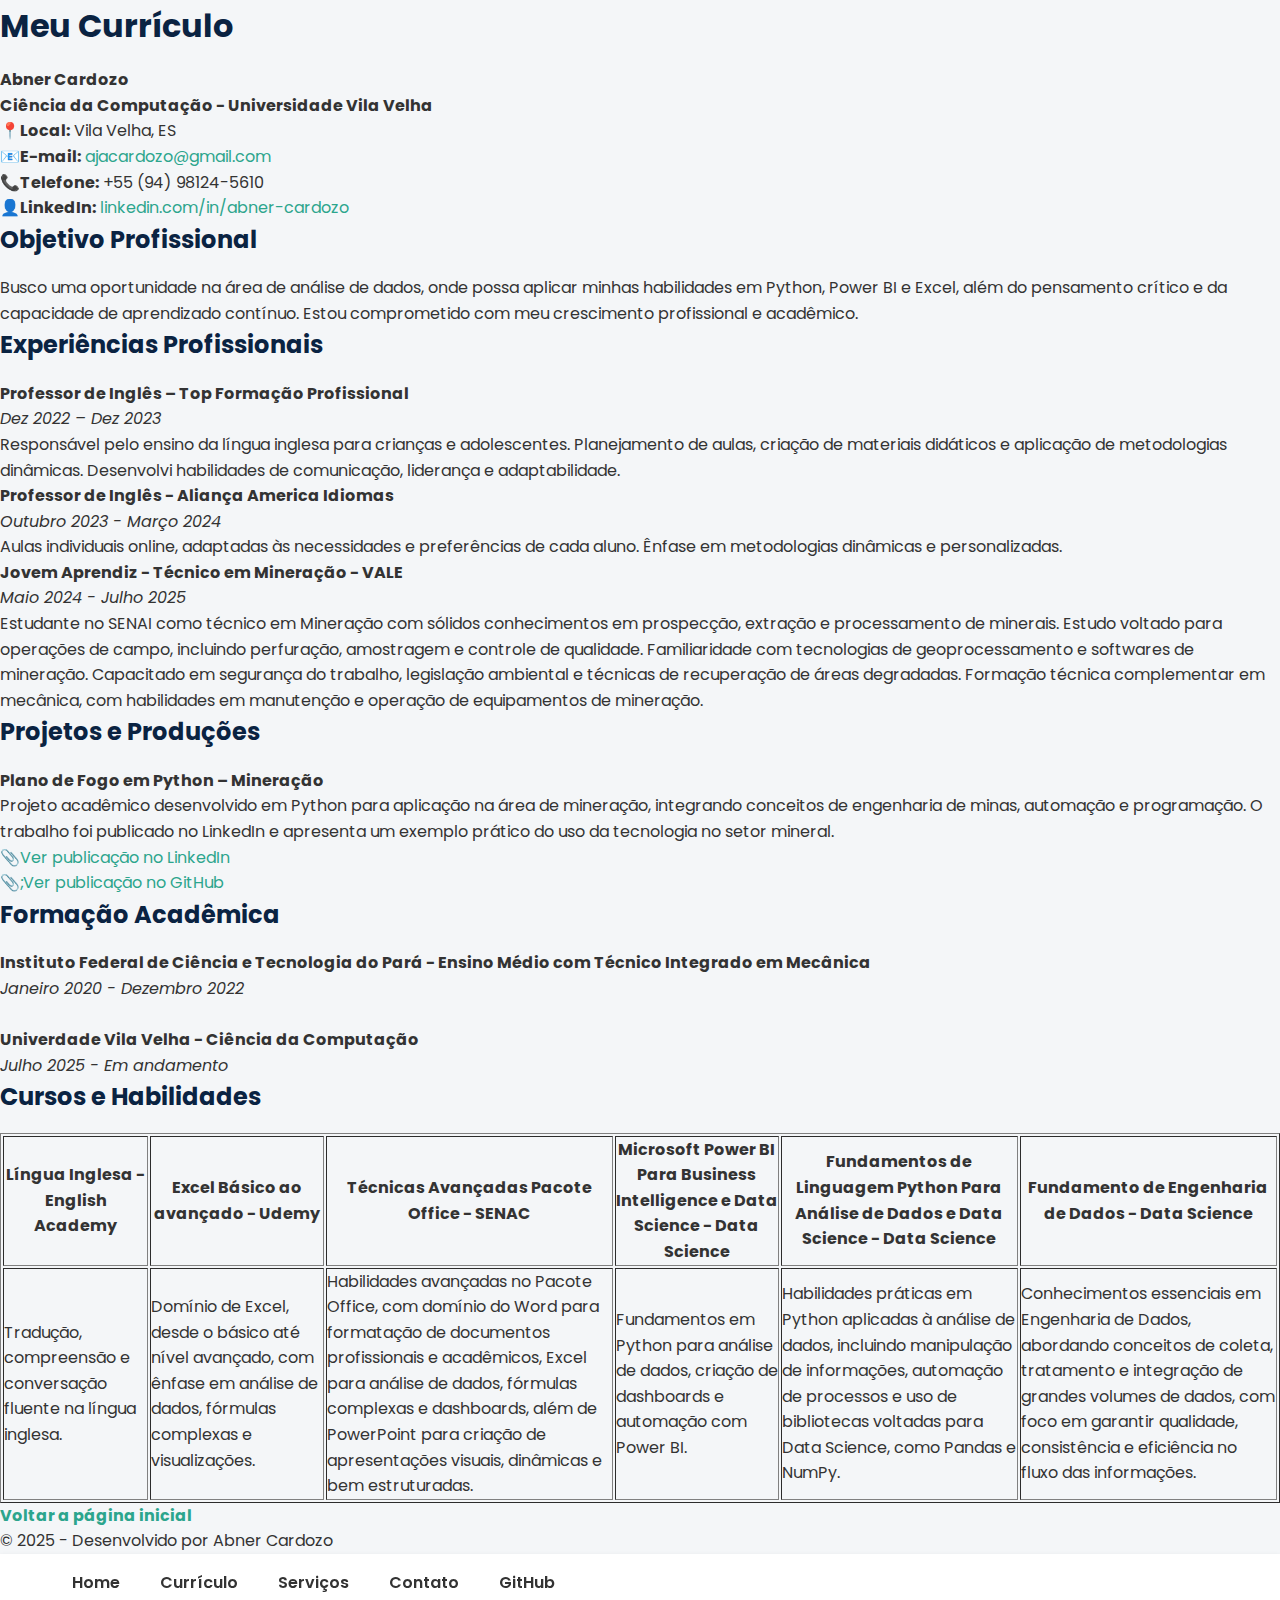
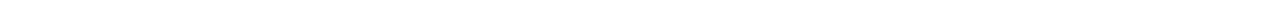
<file: LANDING PAGE GIT/curriculo.html>
<!DOCTYPE html>
<html lang="pt-br">
<head>
    <meta charset="UTF-8">
    <meta name="viewport" content="width=device-width, initial-scale=1.0">
    <title>Currículo</title>
    <link rel="stylesheet" href="/css/style.css">
    <link rel="icon" type="image/png" href="/midia/favicon-32x32.png">
</head>
<body>
    <h1>Meu Currículo</h1>
    <p><strong>Abner Cardozo</strong></p>
    <p><strong>Ciência da Computação - Universidade Vila Velha</strong></p>
    <p><strong>&#128205;Local:</strong> Vila Velha, ES</p>
    <p><strong>&#128231;E-mail:</strong> <a href="mailto:ajacardozo@gmail.com">ajacardozo@gmail.com</a></p>
    <p><strong> &#128222;Telefone:</strong> +55 (94) 98124-5610</p>
    <p><strong>&#128100;LinkedIn:</strong> <a href="https://www.linkedin.com/in/abner-cardozo-176170281/" target="_blank">linkedin.com/in/abner-cardozo</a></p>

  <h2>Objetivo Profissional</h2>
    <p>
    Busco uma oportunidade na área de análise de dados, onde possa aplicar minhas habilidades 
    em Python, Power BI e Excel, além do pensamento crítico e da capacidade de aprendizado contínuo. 
    Estou comprometido com meu crescimento profissional e acadêmico.
  </p>

  <h2>Experiências Profissionais</h2>
  <ul type="cirle">
    <li><strong>Professor de Inglês – Top Formação Profissional</strong><br> 
      <em>Dez 2022 – Dez 2023</em>  
      <p>Responsável pelo ensino da língua inglesa para crianças e adolescentes. 
      Planejamento de aulas, criação de materiais didáticos e aplicação de metodologias dinâmicas. 
      Desenvolvi habilidades de comunicação, liderança e adaptabilidade.</p></li>

      <li><strong>Professor de Inglês - Aliança America Idiomas</strong><br>
      <em>Outubro 2023 - Março 2024</em>
      <p>Aulas individuais online, adaptadas às necessidades e preferências de cada aluno. 
      Ênfase em metodologias dinâmicas e personalizadas.</p></li>

      <li><strong>Jovem Aprendiz - Técnico em Mineração - VALE </strong><br>
      <em>Maio 2024 - Julho 2025</em>  
      <p>Estudante no SENAI como técnico em Mineração com sólidos conhecimentos
em prospecção, extração e processamento de minerais. Estudo voltado para
operações de campo, incluindo perfuração, amostragem e controle de
qualidade. Familiaridade com tecnologias de geoprocessamento e softwares de
mineração. Capacitado em segurança do trabalho, legislação ambiental e
técnicas de recuperação de áreas degradadas. Formação técnica complementar
em mecânica, com habilidades em manutenção e operação de equipamentos
de mineração.</p></li>
  </ul>
  
  <h2>Projetos e Produções</h2>
<ul>
  <li>
    <strong>Plano de Fogo em Python – Mineração</strong>  
    <p>
      Projeto acadêmico desenvolvido em Python para aplicação na área de mineração, 
      integrando conceitos de engenharia de minas, automação e programação. 
      O trabalho foi publicado no LinkedIn e apresenta um exemplo prático do uso da 
      tecnologia no setor mineral.
    </p>
    <p>
      <a href="https://www.linkedin.com/posts/abner-cardozo-176170281_python-mineraaexaeto-engenhariademinas-activity-7328228812045860864-RJa7?utm_source=share&utm_medium=member_desktop&rcm=ACoAAESLk-oBPdcFHgCJuCOm12t_sH1pBnyqGuM" 
         target="_blank">
         &#128206;Ver publicação no LinkedIn
      </a>
    </p>
    <p> 
      <a href="https://github.com/abnercardozo/Plano-de-fogo.git" 
        target="_blank">
        &#128206;;Ver publicação no GitHub</a>
    </p>
  </li>
</ul>

  <h2>Formação Acadêmica</h2>
  <ul type="square">
    <li><strong>Instituto Federal de Ciência e Tecnologia do Pará - Ensino Médio com Técnico Integrado em Mecânica</strong><br>
    <em>Janeiro 2020 - Dezembro 2022</em></li>
    <br>
    <li><strong>Univerdade Vila Velha - Ciência da Computação</strong><br>
    <em>Julho 2025 - Em andamento </em></li>
  </ul>

  <h2>Cursos e Habilidades</h2>
  <table border="1">
    <tr>
    <th>Língua Inglesa - English Academy</th>
    <th>Excel Básico ao avançado - Udemy</th>
    <th>Técnicas Avançadas Pacote Office - SENAC</th>
    <th>Microsoft Power BI Para Business Intelligence e Data Science - Data Science</th>
    <th>Fundamentos de Linguagem Python Para Análise de Dados e Data Science - Data Science</th>
    <th>Fundamento de Engenharia de Dados - Data Science </th>
    <tr>
      <td rowspan="2">
        Tradução, compreensão e conversação fluente na língua inglesa.
      </td>
      <td>Domínio de Excel, desde o básico até nível avançado, com ênfase em análise de dados, fórmulas complexas e visualizações. </td>
      <td>Habilidades avançadas no Pacote Office, com domínio do Word para formatação de documentos profissionais e acadêmicos, Excel para análise de dados, fórmulas complexas e dashboards, além de PowerPoint para criação de apresentações visuais, dinâmicas e bem estruturadas.</td>
      <td>Fundamentos em Python para análise de dados, criação de dashboards e automação com Power BI.</td>
      <td>Habilidades práticas em Python aplicadas à análise de dados, incluindo manipulação de informações, automação de processos e uso de bibliotecas voltadas para Data Science, como Pandas e NumPy.</td>
      <td>Conhecimentos essenciais em Engenharia de Dados, abordando conceitos de coleta, tratamento e integração de grandes volumes de dados, com foco em garantir qualidade, consistência e eficiência no fluxo das informações.</td>
    </tr>
    </tr>
  </table>
  <a href="/index.html" target="_self"><strong>Voltar a página inicial</strong></a>

  <footer>
    <p>&copy; 2025 - Desenvolvido por Abner Cardozo</p>
  </footer>

</body>
<header class="main-header">
    <div class="container">
        <nav class="main-nav">
            <ul>
                <li><a href="/index.html">Home</a></li>
                <li><a href="/curriculo.html">Currículo</a></li>
                <li><a href="/serviços.html">Serviços</a></li>
                <li><a href="/contato.html">Contato</a></li>
                <!-- Link para o GitHub pode ficar aqui ou em outra seção -->
                <li><a href="https://github.com/abnercardozo/Landing-Page.git" target="_blank">GitHub</a></li>
            </ul>
        </nav>
    </div>
</header>
</html>
</file>
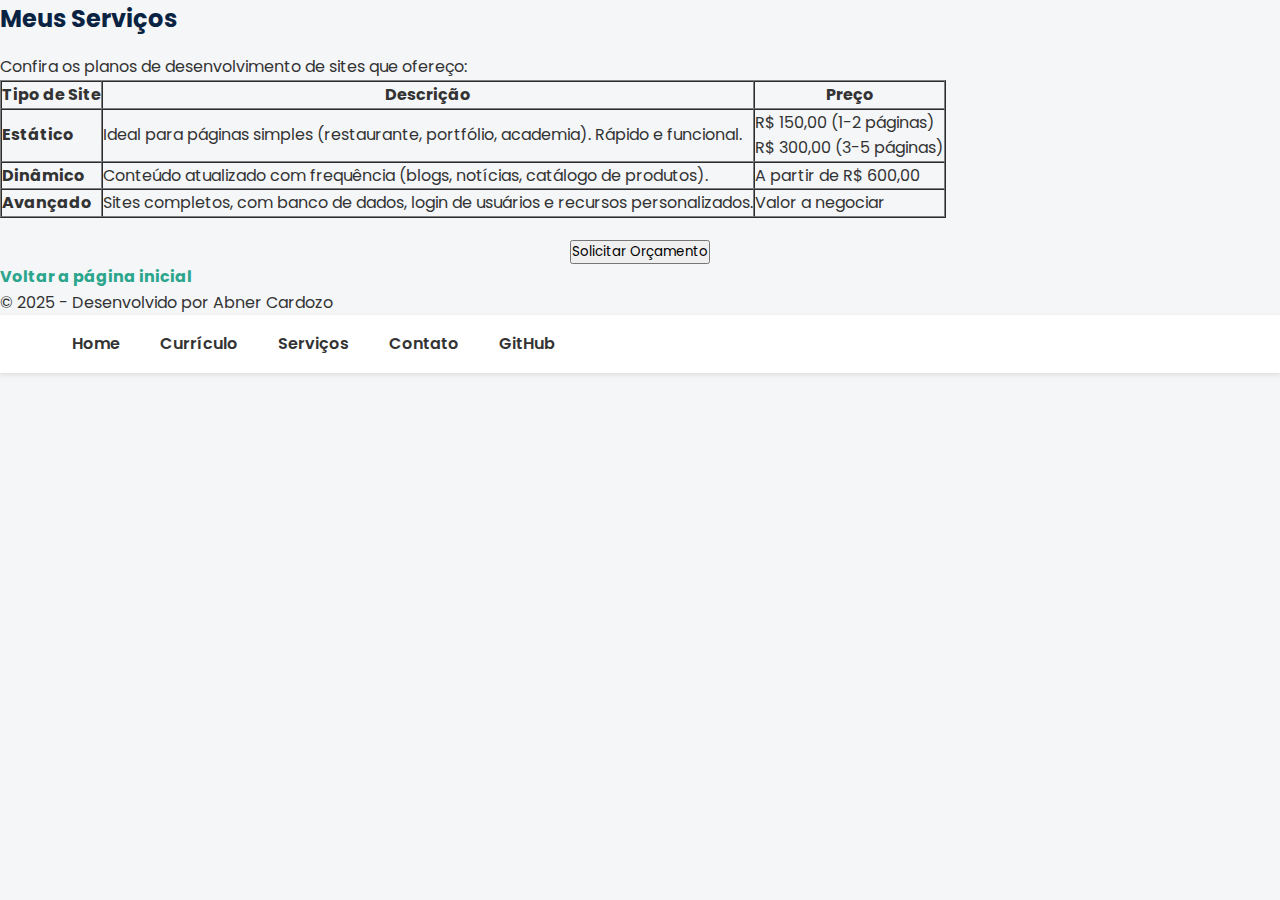
<file: LANDING PAGE GIT/serviços.html>
<!DOCTYPE html>
<html lang="pt-br">
<head>
    <meta charset="UTF-8">
    <meta name="viewport" content="width=device-width, initial-scale=1.0">
    <title>Serviços</title>
    <link rel="stylesheet" href="/css/style.css">
    <link rel="icon" type="image/png" href="/midia/favicon-32x32.png">
</head>
<body>
   <h2>Meus Serviços</h2>
<p>Confira os planos de desenvolvimento de sites que ofereço:</p>

<table border="1" cellspacing="0" cellpadding="10">
  <tr>
    <th>Tipo de Site</th>
    <th>Descrição</th>
    <th>Preço</th>
  </tr>
  <tr>
    <td><strong>Estático</strong></td>
    <td>Ideal para páginas simples (restaurante, portfólio, academia). Rápido e funcional.</td>
    <td>R$ 150,00 (1-2 páginas) <br> R$ 300,00 (3-5 páginas)</td>
  </tr>
  <tr>
    <td><strong>Dinâmico</strong></td>
    <td>Conteúdo atualizado com frequência (blogs, notícias, catálogo de produtos).</td>
    <td>A partir de R$ 600,00</td>
  </tr>
  <tr>
    <td><strong>Avançado</strong></td>
    <td>Sites completos, com banco de dados, login de usuários e recursos personalizados.</td>
    <td>Valor a negociar</td>
  </tr>
</table>
    <p style="text-align:center; margin-top:20px;">
  <a href="/contato.html"><button>Solicitar Orçamento</button></a>
</p>

    <a href="/index.html" target="_self"><strong>Voltar a página inicial</strong></a>
    <footer>
    <p>&copy; 2025 - Desenvolvido por Abner Cardozo</p>
  </footer>

</body>
<header class="main-header">
    <div class="container">
        <nav class="main-nav">
            <ul>
                <li><a href="/index.html">Home</a></li>
                <li><a href="/curriculo.html">Currículo</a></li>
                <li><a href="/serviços.html">Serviços</a></li>
                <li><a href="/contato.html">Contato</a></li>
                <!-- Link para o GitHub pode ficar aqui ou em outra seção -->
                <li><a href="https://github.com/abnercardozo/Landing-Page.git" target="_blank">GitHub</a></li>
            </ul>
        </nav>
    </div>
</header>
</html>
</file>
<file: style.css>
* {
  margin: 0;
  padding: 0;
  box-sizing: border-box;
}

body {
  font-family: Arial, Helvetica, sans-serif;
  line-height: 1.6;
  background: #f9f9f9;
  color: #333;
  padding: 20px;
}

/* Cabeçalhos */
h1 {
  text-align: center;
  color: #222;
  margin-bottom: 20px;
}

h2 {
  margin-top: 30px;
  color: #444;
  border-left: 5px solid #00aaff;
  padding-left: 10px;
}

/* Parágrafos */
p {
  max-width: 900px;
  margin: 15px auto;
  font-size: 16px;
  line-height: 1.8;
}

/* Imagem */
img {
  display: block;
  margin: 20px auto;
  border-radius: 12px;
  box-shadow: 0 3px 8px rgba(0,0,0,0.2);
}

/* Vídeo responsivo */
iframe {
  display: block;
  margin: 20px auto;
  max-width: 100%;
  border-radius: 10px;
  box-shadow: 0 3px 10px rgba(0,0,0,0.2);
}

/* Links */
ul {
  list-style: none;
  display: flex;
  justify-content: center;
  gap: 20px;
  margin-top: 30px;
}

ul li {
  background: #fff;
  padding: 15px 20px;
  border-radius: 10px;
  box-shadow: 0 2px 6px rgba(0,0,0,0.15);
  text-align: center;
  transition: transform 0.2s, background 0.3s;
}

ul li:hover {
  transform: scale(1.05);
  background: #e6f7ff;
}

ul li a {
  text-decoration: none;
  color: #333;
  font-weight: bold;
}

/* Rodapé */
footer {
  text-align: center;
  margin-top: 40px;
  padding: 15px;
  background: #222;
  color: #fff;
  border-radius: 8px;
}

h3 {
  text-align: center;
  margin-top: 20px;
  color: #444;
}

audio {
  display: block;
  margin: 20px auto;
}
</file>
<file: LANDING PAGE GIT/style.css>
* {
  margin: 0;
  padding: 0;
  box-sizing: border-box;
}

body {
  font-family: Arial, Helvetica, sans-serif;
  line-height: 1.6;
  background: #f9f9f9;
  color: #333;
  padding: 20px;
}

/* Cabeçalhos */
h1 {
  text-align: center;
  color: #222;
  margin-bottom: 20px;
}

h2 {
  margin-top: 30px;
  color: #444;
  border-left: 5px solid #00aaff;
  padding-left: 10px;
}

/* Parágrafos */
p {
  max-width: 900px;
  margin: 15px auto;
  font-size: 16px;
  line-height: 1.8;
}

/* Imagem */
img {
  display: block;
  margin: 20px auto;
  border-radius: 12px;
  box-shadow: 0 3px 8px rgba(0,0,0,0.2);
}

/* Vídeo responsivo */
iframe {
  display: block;
  margin: 20px auto;
  max-width: 100%;
  border-radius: 10px;
  box-shadow: 0 3px 10px rgba(0,0,0,0.2);
}

/* Links */
ul {
  list-style: none;
  display: flex;
  justify-content: center;
  gap: 20px;
  margin-top: 30px;
}

ul li {
  background: #fff;
  padding: 15px 20px;
  border-radius: 10px;
  box-shadow: 0 2px 6px rgba(0,0,0,0.15);
  text-align: center;
  transition: transform 0.2s, background 0.3s;
}

ul li:hover {
  transform: scale(1.05);
  background: #e6f7ff;
}

ul li a {
  text-decoration: none;
  color: #333;
  font-weight: bold;
}

/* Rodapé */
footer {
  text-align: center;
  margin-top: 40px;
  padding: 15px;
  background: #222;
  color: #fff;
  border-radius: 8px;
}

h3 {
  text-align: center;
  margin-top: 20px;
  color: #444;
}

audio {
  display: block;
  margin: 20px auto;
}
</file>
<file: css/style.css>
/* Importa a fonte Poppins do Google Fonts */
@import url('https://fonts.googleapis.com/css2?family=Poppins:wght@300;400;600;700&display=swap' );


:root {
    --cor-primaria: #0a2342;    
    --cor-secundaria: #2ca58d; 
    --cor-fundo: #f4f6f8;       
    --cor-texto: #333;         
    --cor-branca: #ffffff;     
}


* {
    margin: 0;
    padding: 0;
    box-sizing: border-box;
    font-family: 'Poppins', sans-serif; 
}

body {
    background-color: var(--cor-fundo);
    color: var(--cor-texto);
    line-height: 1.6; 
}

h1, h2, h3 {
    color: var(--cor-primaria);
    margin-bottom: 1rem;
}

a {
    color: var(--cor-secundaria);
    text-decoration: none; 
}

a:hover {
    text-decoration: underline; 
}

.container {
    width: 90%;
    max-width: 1200px;
    margin: 0 auto; 
    padding: 2rem 0;
}


.main-header {
    background-color: var(--cor-branca );
    padding: 1rem 0;
    box-shadow: 0 2px 5px rgba(0, 0, 0, 0.1); 
    position: sticky; 
    top: 0;
    z-index: 1000; 
}

.main-header .container {
    display: flex;
    justify-content: space-between; 
    align-items: center;
    padding: 0; 
}

.logo {
    font-size: 1.5rem;
    font-weight: 700;
    color: var(--cor-primaria);
    text-decoration: none;
}

.main-nav ul {
    list-style: none; 
    display: flex;
    gap: 1.5rem; 
}

.main-nav a {
    text-decoration: none;
    color: var(--cor-texto);
    font-weight: 600;
    padding: 0.5rem;
    transition: color 0.3s ease; 
}

.main-nav a:hover {
    color: var(--cor-secundaria); 
    text-decoration: none;
}
</file>
